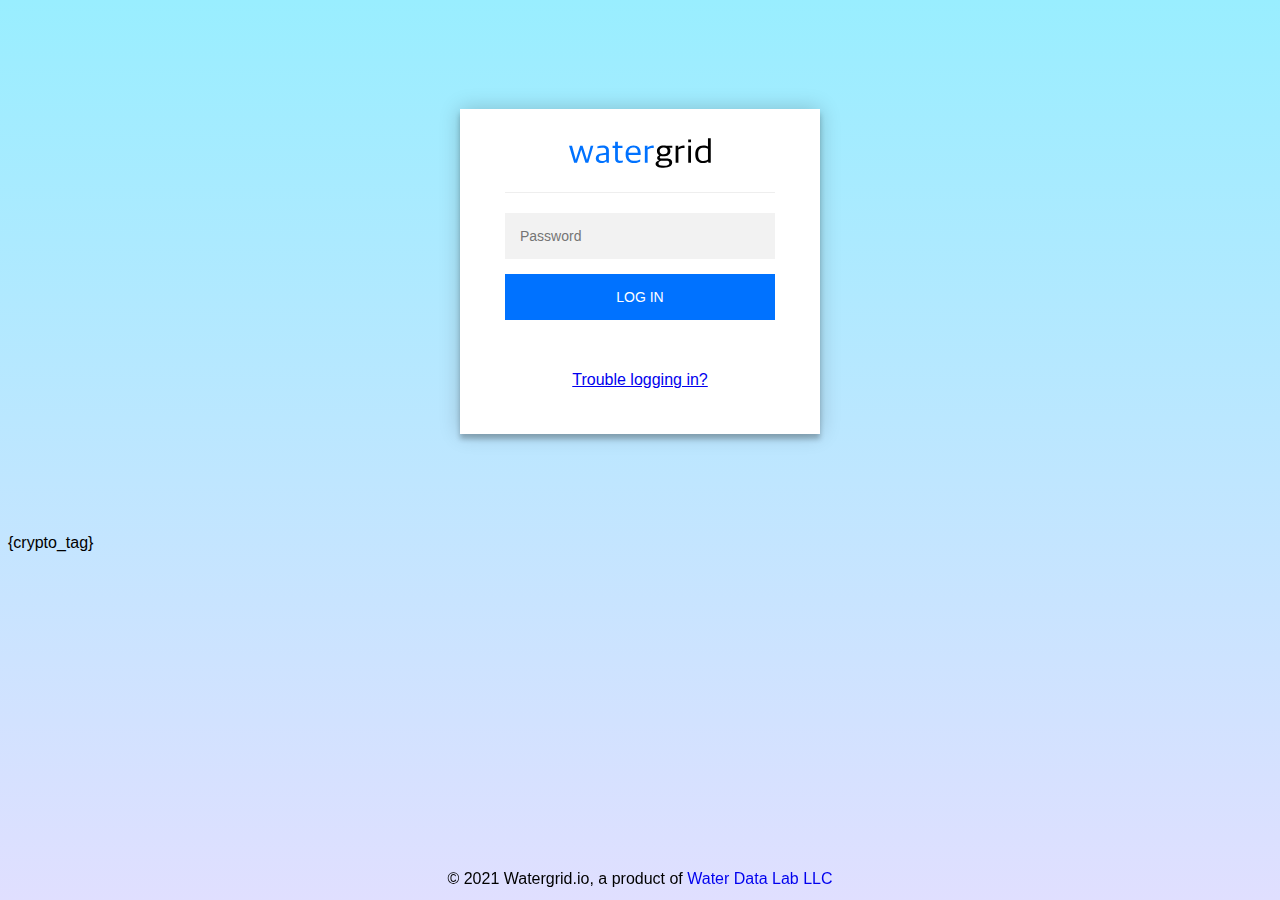
<file: src/etc/password_template.html>
<!doctype html>
<html class="staticrypt-html">
<head>
    <meta charset="utf-8">
    <title>{title}</title>
    <!-- 
    <link rel="shortcut icon" type="image/jpg" href="/Users/richpauloo/Documents/GitHub/docker-test/etc/icon.png"/> 
    --->
    <!-- project level location in content/ -->
    <link rel="shortcut icon" type="image/jpg" href="/etc/icon.png"/>
    <meta name="viewport" content="width=device-width, initial-scale=1">

    <!-- do not cache this page -->
    <meta http-equiv="cache-control" content="max-age=0"/>
    <meta http-equiv="cache-control" content="no-cache"/>
    <meta http-equiv="expires" content="0"/>
    <meta http-equiv="expires" content="Tue, 01 Jan 1980 1:00:00 GMT"/>
    <meta http-equiv="pragma" content="no-cache"/>

    <style>
        .staticrypt-hr {
            margin-top: 20px;
            margin-bottom: 20px;
            border: 0;
            border-top: 1px solid #eee;
        }

        .staticrypt-page {
            width: 360px;
            padding: 8% 0 0;
            margin: auto;
            box-sizing: border-box;
        }

        .staticrypt-form {
            position: relative;
            z-index: 1;
            background: #FFFFFF;
            max-width: 360px;
            margin: 0 auto 100px;
            padding: 45px;
            text-align: center;
            box-shadow: 0 0 20px 0 rgba(0, 0, 0, 0.2), 0 5px 5px 0 rgba(0, 0, 0, 0.24);
        }

        .staticrypt-form input {
            outline: 0;
            background: #f2f2f2;
            width: 100%;
            border: 0;
            margin: 0 0 15px;
            padding: 15px;
            box-sizing: border-box;
            font-size: 14px;
        }

        .staticrypt-form .staticrypt-decrypt-button {
            text-transform: uppercase;
            outline: 0;
            background: #0072ff;
            width: 100%;
            border: 0;
            padding: 15px;
            color: #FFFFFF;
            font-size: 14px;
            cursor: pointer;
        }

        .staticrypt-form .staticrypt-decrypt-button:hover, .staticrypt-form .staticrypt-decrypt-button:active, .staticrypt-form .staticrypt-decrypt-button:focus {
            background: #99EEFF;
        }

        .staticrypt-html {
            height: 100%;
        }

        .staticrypt-body {
            margin-bottom: 1em;
            background: #99EEFF; /* fallback for old browsers */
            background: -webkit-linear-gradient(top, #e0dfff, #99EEFF);
            background: -moz-linear-gradient(top, #e0dfff, #99EEFF);
            background: -o-linear-gradient(top, #e0dfff, #99EEFF);
            background: linear-gradient(to top, #e0dfff, #99EEFF);
            font-family: "Arial", sans-serif;
            -webkit-font-smoothing: antialiased;
            -moz-osx-font-smoothing: grayscale;
        }

        .staticrypt-instructions {
            margin-top: -1em;
            margin-bottom: 1em;
        }

        .staticrypt-title {
            font-size: 1.5em;
        }

        .staticrypt-footer {
            position: fixed;
            height: 20px;
            font-size: 16px;
            padding: 2px;
            bottom: 10px;
            left: 0;
            right: 0;
            margin-bottom: 0;
        }

        .staticrypt-footer p {
            margin: 2px;
            text-align: center;
        }

        .staticrypt-footer a {
            text-decoration: none;
        }
    </style>
</head>

<body class="staticrypt-body">
<div class="staticrypt-page">
    <div class="staticrypt-form">
        <div class="staticrypt-instructions">
            <!-- 
            <img src="/Users/richpauloo/Documents/GitHub/docker-test/etc/logo.svg" alt="Watergrid">
            -->
            <!-- project level location in content/ -->
            <img src="/etc/logo.svg" alt="Watergrid">
        </div>

        <hr class="staticrypt-hr">

        <form id="staticrypt-form" action="#" method="post">
            <input id="staticrypt-password"
                   type="password"
                   name="password"
                   placeholder="Password"
                   autofocus/>

            <input type="submit" class="staticrypt-decrypt-button" value="Log in"/>
        </form>
        
        <div>
            <br><br>
            <a href = "mailto:info@waterdatalab.com?subject=Trouble%20logging%20in%20to%20watergrid.io&body=Log%20in%20issues%20are%20a%20bummer.%20Your%20time%20is%20valuable%20and%20we're%20sorry%20you're%20momentarily%20stalled.%20Please%20delete%20this%20subject%20body,%20add%20any%20detail%20that%20may%20help%20us%20help%20you,%20and%20relax%20knowing%20that%20support%20is%20on%20the%20way!">Trouble logging in?</a>
        </div>
    </div>

</div>
<footer class="staticrypt-footer">
    <p>© 2021 Watergrid.io, a product of <a href="https://www.waterdatalab.com/" target = "_blank">Water Data Lab LLC</a></p>
</footer>


{crypto_tag}

<script>
    /**
     * Decrypt a salted msg using a password.
     * Inspired by https://github.com/adonespitogo
     */
    var keySize = 256;
    var iterations = 1000;
    function decrypt (encryptedMsg, pass) {
        var salt = CryptoJS.enc.Hex.parse(encryptedMsg.substr(0, 32));
        var iv = CryptoJS.enc.Hex.parse(encryptedMsg.substr(32, 32))
        var encrypted = encryptedMsg.substring(64);

        var key = CryptoJS.PBKDF2(pass, salt, {
            keySize: keySize/32,
            iterations: iterations
        });

        var decrypted = CryptoJS.AES.decrypt(encrypted, key, {
            iv: iv,
            padding: CryptoJS.pad.Pkcs7,
            mode: CryptoJS.mode.CBC
        }).toString(CryptoJS.enc.Utf8);
        return decrypted;
    }

    document.getElementById('staticrypt-form').addEventListener('submit', function(e) {
        e.preventDefault();

        var passphrase = document.getElementById('staticrypt-password').value,
            encryptedMsg = '{encrypted}',
            encryptedHMAC = encryptedMsg.substring(0, 64),
            encryptedHTML = encryptedMsg.substring(64),
            decryptedHMAC = CryptoJS.HmacSHA256(encryptedHTML, CryptoJS.SHA256(passphrase).toString()).toString();

        if (decryptedHMAC !== encryptedHMAC) {
            alert('Bad passphrase!');
            return;
        }

        var plainHTML = decrypt(encryptedHTML, passphrase);

        document.write(plainHTML);
        document.close();
    });
</script>
</body>
</html>
</file>
